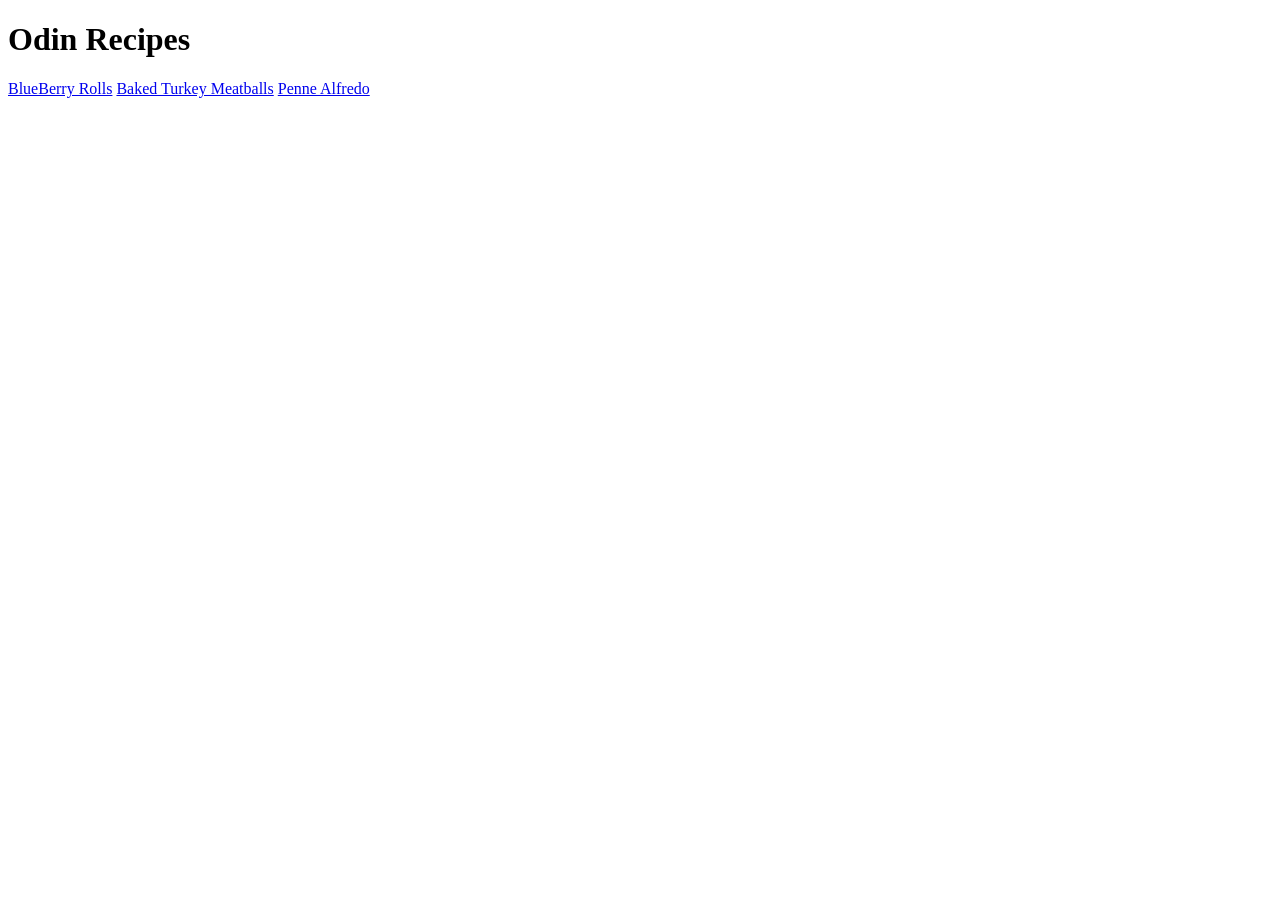
<file: index.html>
<!DOCTYPE html>
<html lang="en">
<head>
  <meta charset="UTF-8">
  <meta name="viewport" content="width=device-width, initial-scale=1.0">
  <title>Document</title>
</head>
<body>
  <h1>Odin Recipes</h1>
  <a href="recipes/blueberry-rolls.html">BlueBerry Rolls</a>
  <a href="recipes/turkey-meatballs.html">Baked Turkey Meatballs</a>
  <a href="recipes/penne-alfredo.html">Penne Alfredo</a>
</body>
</html>
</file>
